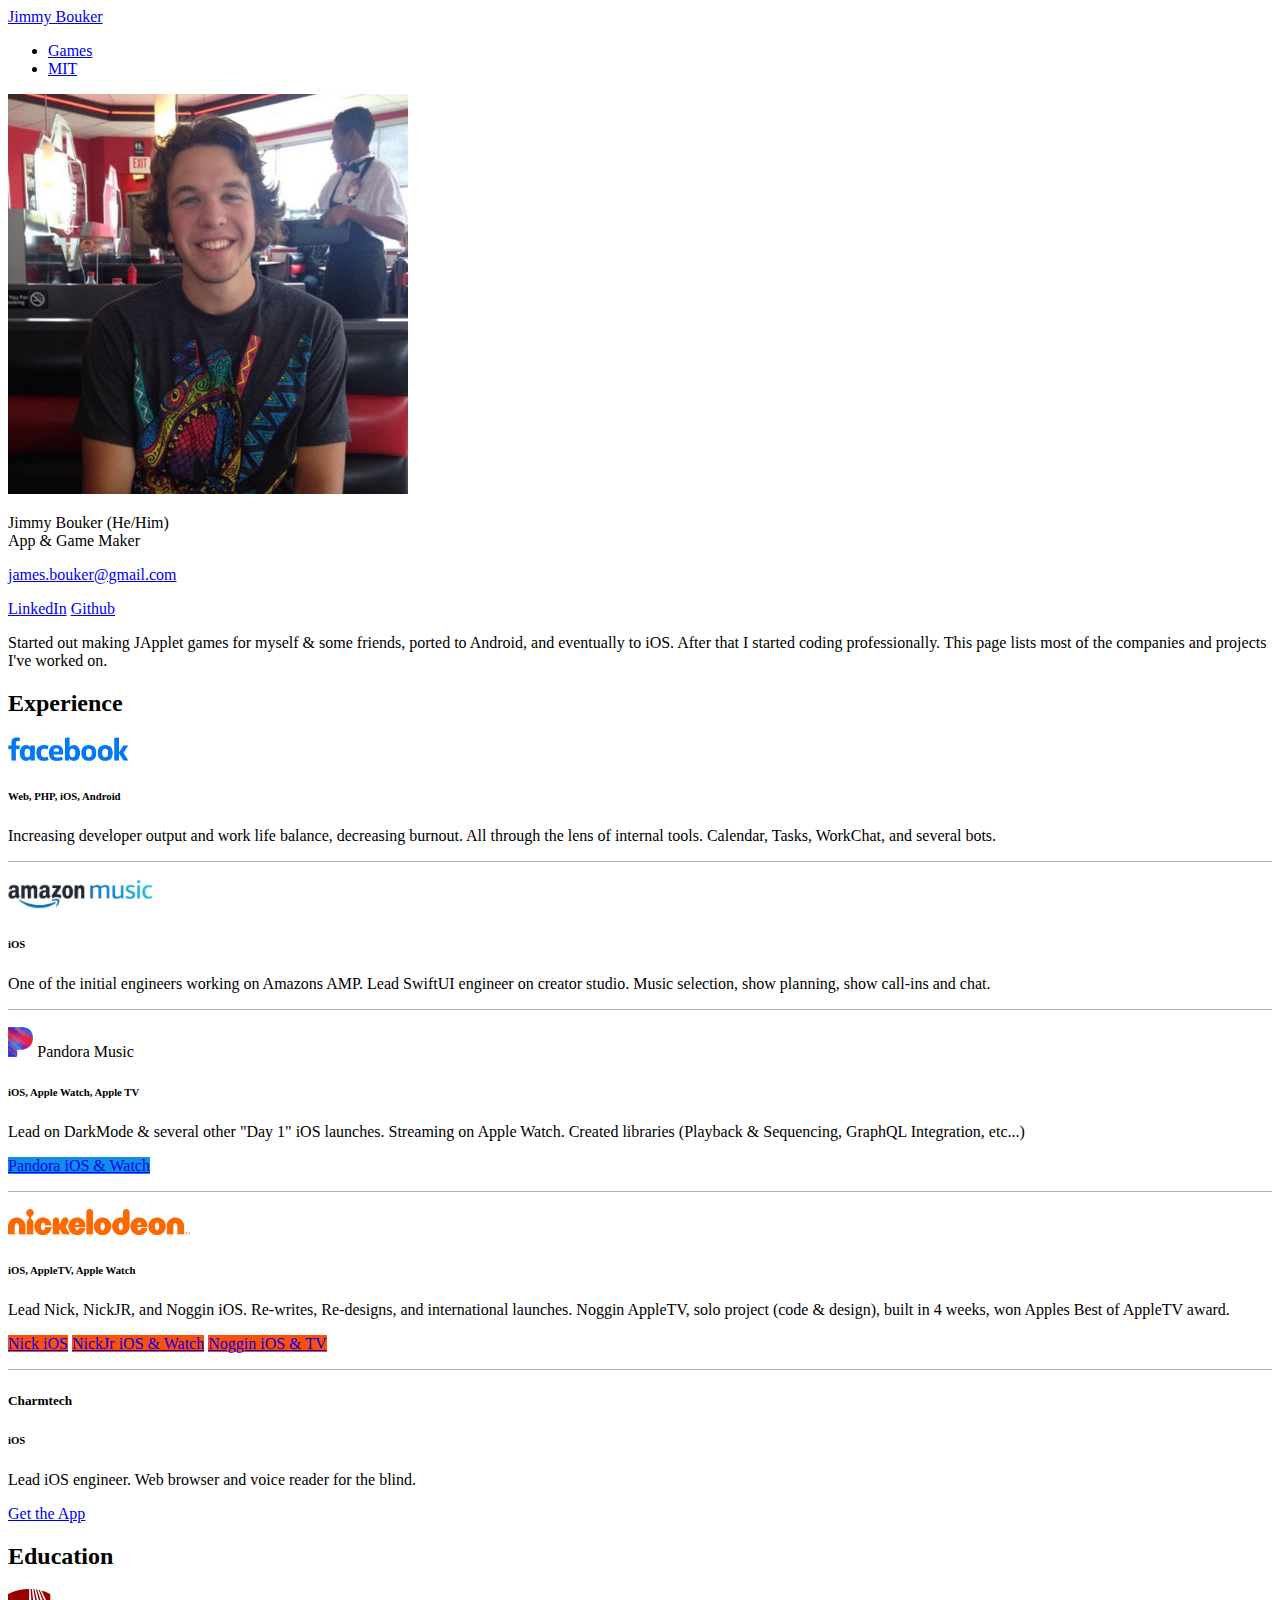
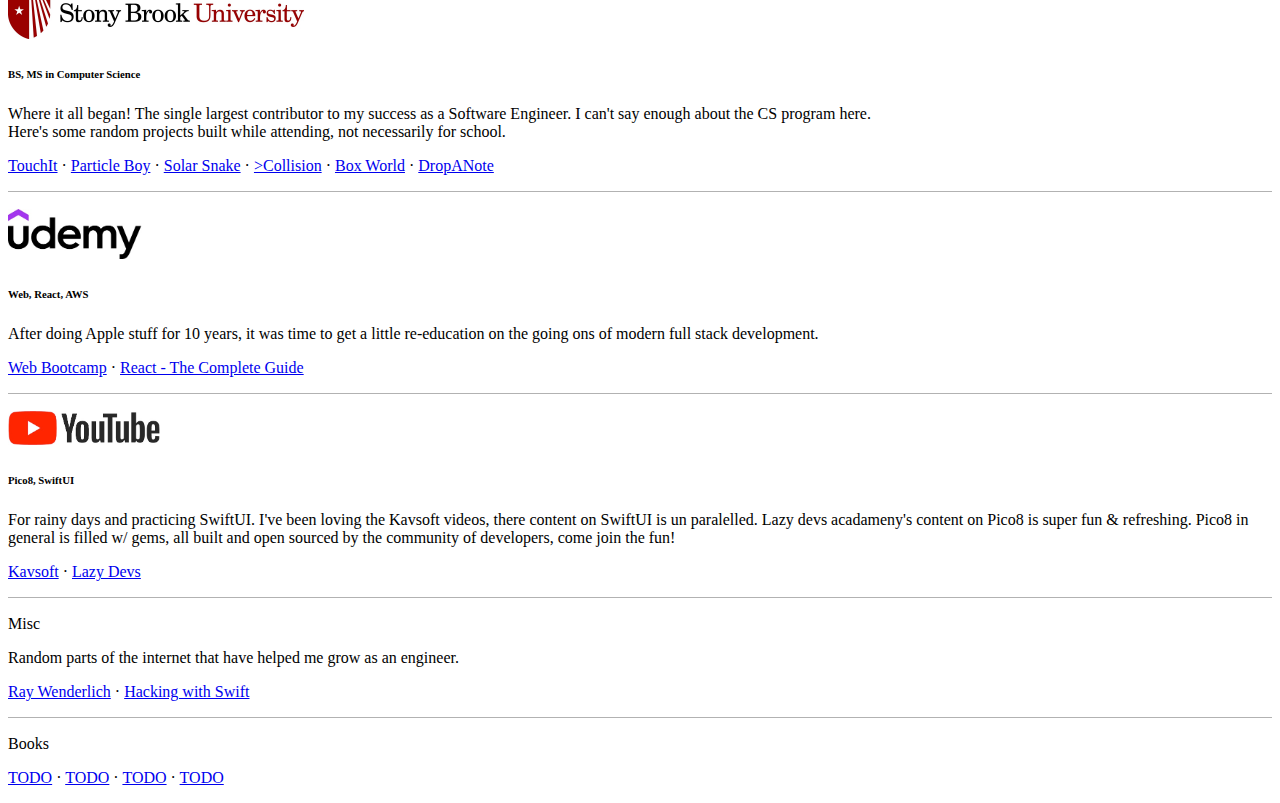
<file: index.html>
<!DOCTYPE html>
<html lang="en">

<head>
    <meta charset="UTF-8">
    <meta http-equiv="X-UA-Compatible" content="IE=edge">
    <meta name="viewport" content="width=device-width, initial-scale=1.0">
    <title>Jimmy Bouker</title>
    <link rel="stylesheet" href="app.css">
    <link href="https://cdn.jsdelivr.net/npm/bootstrap@5.2.0-beta1/dist/css/bootstrap.min.css" rel="stylesheet"
        integrity="sha384-0evHe/X+R7YkIZDRvuzKMRqM+OrBnVFBL6DOitfPri4tjfHxaWutUpFmBp4vmVor" crossorigin="anonymous">

</head>

<body>
    <nav class="navbar navbar-expand navbar-light bg-light">
        <a class="navbar-brand px-2" href="#">Jimmy Bouker</a>
        <div class="collapse navbar-collapse" id="navbarNav">
            <ul class="navbar-nav">
                <li class="nav-item active">
                    <a class="nav-link" href="./games.html">Games</a>
                </li>
                <li class="nav-item">
                    <a class="nav-link" href="./MIT.html">MIT</a>
                </li>
            </ul>
        </div>
    </nav>
    <!-- body -->
    <main>
        <div class="container">
            <div class="row mt-2">
                <img class="img-fluid rounded-circle col-4" src="./images/bio.jpeg" alt="">
                <div class="col-8 d-flex align-items-end">
                    <div>
                        <p class="lead">Jimmy Bouker (He/Him)<br>App & Game Maker</p>
                        <p class="lead mb-0"><a href="mailto:james.bouker@gmail.com">james.bouker@gmail.com</a></p>
                        <p class="lead"><a href="https://www.linkedin.com/in/jimmybouker/">LinkedIn</a> <a
                                href="https://github.com/jamesbouker">Github</a> </p>
                    </div>
                </div>
            </div>
            <div class="row mt-2 font-weight-light">
                <p class="lead mt-2">Started out making JApplet games for myself & some friends, ported to
                    Android, and
                    eventually to iOS. After that I started coding professionally. This page lists most of the companies
                    and projects I've worked on.</p>
            </div>
            <!-- Experience -->
            <h2 class="mt-3">Experience</h2>
            <div class="container card mx-0 px-0 mb-3">
                <div>
                    <div class="card-body pb-0">
                        <div class="card-title">
                            <span class="h5">
                                <img style="height: 24px;" src="./images/facebook.jpg" alt="Facebook">
                            </span>
                        </div>
                        <h6 class="card-subtitle mb-2 text-muted">Web, PHP, iOS, Android</h6>
                        <p class="card-text">Increasing developer output and work life balance, decreasing burnout. All
                            through the lens of internal tools. Calendar, Tasks, WorkChat, and several bots.</p>
                    </div>
                </div>
                <hr class="divvy mx-4">
                <div>
                    <div class="card-body py-0">
                        <div class="card-title">
                            <span class="h5">
                                <img style="height: 30px;" src="./images/amazon.jpg" alt="Amazon Music">
                            </span>
                        </div>
                        <h6 class="card-subtitle mb-2 text-muted">iOS</h6>
                        <p class="card-text">One of the initial engineers working on Amazons AMP. Lead SwiftUI engineer
                            on creator studio. Music selection, show planning, show call-ins and chat.</p>
                    </div>
                </div>
                <hr class="divvy mx-4">
                <div>
                    <div class="card-body py-0">
                        <div class="card-title">
                            <div class="row">
                                <span class="h5 mb-0">
                                    <img class="me-1" style="height: 30px;" src="./images/pandora.jpg" alt="">
                                    Pandora Music</span>
                            </div>
                        </div>
                        <h6 class="card-subtitle mt-0 mb-2 text-muted">iOS, Apple Watch, Apple TV</h6>
                        <p class="card-text">Lead on DarkMode & several other "Day 1" iOS launches. Streaming on Apple
                            Watch. Created libraries (Playback & Sequencing, GraphQL Integration, etc...)</p>
                        <a href="https://apps.apple.com/us/app/pandora-music-podcasts/id284035177"
                            class="btn btn-primary pandora-button">Pandora iOS & Watch</a>
                    </div>
                </div>
                <hr class="divvy mx-4">
                <div>
                    <div class="card-body py-0">
                        <div class="card-title">
                            <span class="h5">
                                <img style="height: 26px;" src="./images/nick.jpg" alt="Nickelodeon">
                            </span>
                        </div>
                        <h6 class="card-subtitle mb-2 text-muted">iOS, AppleTV, Apple Watch</h6>
                        <p class="card-text">Lead Nick, NickJR, and Noggin iOS. Re-writes, Re-designs, and international
                            launches. Noggin AppleTV, solo project (code & design), built in 4 weeks, won Apples Best of
                            AppleTV award.</p>
                        <a href="https://apps.apple.com/us/app/nick/id596133590"
                            class="btn btn-primary nick-button">Nick
                            iOS</a>
                        <a href="https://apps.apple.com/us/app/nick-jr/id911115712"
                            class="btn btn-primary nick-button">NickJr iOS &
                            Watch</a>
                        <a href="https://apps.apple.com/us/app/noggin-preschool-learning-app/id932828299"
                            class="btn btn-primary nick-button">Noggin iOS & TV</a>
                    </div>
                </div>
                <hr class="divvy mx-4">
                <div>
                    <div class="card-body pt-0">
                        <h5 class="card-title">Charmtech</h5>
                        <h6 class="card-subtitle mb-2 text-muted">iOS</h6>
                        <p class="card-text">Lead iOS engineer. Web browser and voice reader for the blind.</p>
                        <a href="https://www.captivoice.com/capti-site/public/entry/personal"
                            class="btn btn-primary">Get
                            the App</a>
                    </div>
                </div>
            </div>
            <!-- Education -->
            <h2 class="mt-3">Education</h2>
            <div class="container card mx-0 px-0 mb-3">
                <div>
                    <div class="card-body pb-0">
                        <div class="card-title">
                            <span class="h5">
                                <img style="height: 50px;" src="./images/sbu.jpg" alt="Stony Brook University">
                            </span>
                        </div>
                        <h6 class="card-subtitle mb-2 text-muted">BS, MS in Computer Science</h6>
                        <p class="card-text mb-2">Where it all began! The single largest contributor to my success as a
                            Software Engineer. I can't say enough about the CS program here. <br> Here's some random
                            projects
                            built while attending, not necessarily for school.</p>
                        <p class="card-text"><a href="#">TouchIt</a> · <a href="#">Particle Boy</a> · <a href="#">Solar
                                Snake</a> · <a href="#">>Collision</a> · <a href="#">Box World</a> ·
                            <a href="#">DropANote</a>
                        </p>
                    </div>
                </div>
                <hr class="divvy mx-4">
                <div>
                    <div class="card-body py-0">
                        <div class="card-title">
                            <span class="h5">
                                <img style="height: 50px;" src="./images/udemy.jpg" alt="Udemy">
                            </span>
                        </div>
                        <h6 class="card-subtitle mb-2 text-muted">Web, React, AWS</h6>
                        <p class="card-text">After doing Apple stuff for 10 years, it was time to get a little
                            re-education on the going ons of modern full stack development.</p>
                        <p class="card-text"><a
                                href="https://www.udemy.com/share/101W923@qQIm44ln7dN4erxc_LLxqt8OcGlESttxW_UmhD1AX5MjQ7M1kc7GEoPWmmDaJLC-/">Web
                                Bootcamp</a>
                            · <a
                                href="https://www.udemy.com/share/101Way3@MmHf_RmXz9qvmyQ6UoVICJEcmPypvqXMjUBtIOBLy1EetbWLJl1_bygYwVujP-oR/">React
                                - The Complete Guide</a>
                        </p>
                    </div>
                </div>
                <hr class="divvy mx-4">
                <div>
                    <div class="card-body py-0">
                        <div class="card-title">
                            <span class="h5">
                                <img style="height: 34px;" src="./images/youtube.jpg" alt="Youtube">
                            </span>
                        </div>
                        <h6 class="card-subtitle mb-2 text-muted">Pico8, SwiftUI</h6>
                        <p class="card-text">For rainy days and practicing SwiftUI. I've been loving the Kavsoft videos,
                            there
                            content on SwiftUI is un paralelled. Lazy devs acadameny's content on Pico8 is super fun &
                            refreshing. Pico8 in general is filled w/ gems, all built and open sourced by the community
                            of developers, come join the fun!
                        </p>
                        <p class="card-text"><a href="https://www.youtube.com/channel/UCsuV4MRk_aB291SrchUVb4w">
                                Kavsoft</a>
                            · <a href="https://www.youtube.com/channel/UCdT68dsulMFouI2InvXWM5w">Lazy
                                Devs</a>
                        </p>
                    </div>
                </div>
                <hr class="divvy mx-4">
                <div>
                    <div class="card-body py-0">
                        <div class="card-title">
                            <span class="h1">Misc</span>
                        </div>
                        <p class="card-text">Random parts of the internet that have helped me grow as an engineer.</p>
                        <p class="card-text"><a href="https://www.raywenderlich.com/">
                                Ray Wenderlich</a>
                            · <a href="https://www.hackingwithswift.com/">Hacking with Swift</a>
                        </p>
                    </div>
                </div>
                <hr class="divvy mx-4">
                <div>
                    <div class="card-body pt-0">
                        <div class="card-title">
                            <span class="h1">Books</span>
                        </div>
                        <p class="card-text">
                            <a href="#">TODO</a> · <a href="#">TODO</a> · <a href="#">TODO</a> · <a href="#">TODO</a>
                        </p>
                    </div>
                </div>
            </div>
        </div>
    </main>
    <script src="./app.js"></script>
    <script src="https://cdn.jsdelivr.net/npm/@popperjs/core@2.11.5/dist/umd/popper.min.js"
        integrity="sha384-Xe+8cL9oJa6tN/veChSP7q+mnSPaj5Bcu9mPX5F5xIGE0DVittaqT5lorf0EI7Vk"
        crossorigin="anonymous"></script>
    <script src="https://cdn.jsdelivr.net/npm/bootstrap@5.2.0-beta1/dist/js/bootstrap.min.js"
        integrity="sha384-kjU+l4N0Yf4ZOJErLsIcvOU2qSb74wXpOhqTvwVx3OElZRweTnQ6d31fXEoRD1Jy"
        crossorigin="anonymous"></script>
</body>

</html>
</file>
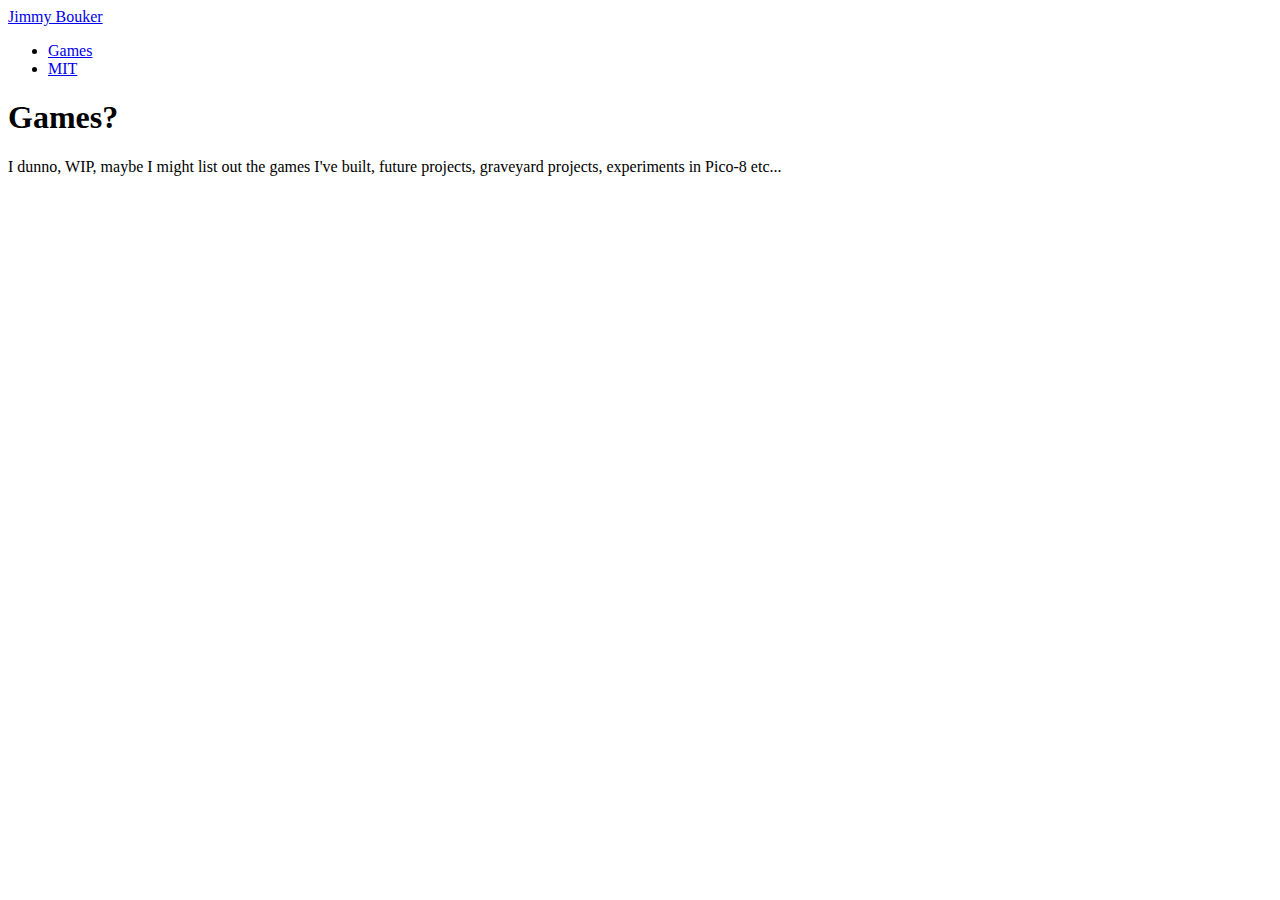
<file: games.html>
<!DOCTYPE html>
<html lang="en">

<head>
    <meta charset="UTF-8">
    <meta http-equiv="X-UA-Compatible" content="IE=edge">
    <meta name="viewport" content="width=device-width, initial-scale=1.0">
    <title>Games</title>
    <link rel="stylesheet" href="app.css">
    <link href="https://cdn.jsdelivr.net/npm/bootstrap@5.2.0-beta1/dist/css/bootstrap.min.css" rel="stylesheet"
        integrity="sha384-0evHe/X+R7YkIZDRvuzKMRqM+OrBnVFBL6DOitfPri4tjfHxaWutUpFmBp4vmVor" crossorigin="anonymous">
</head>

<body>
    <nav class="navbar navbar-expand navbar-light bg-light">
        <a class="navbar-brand px-2" href="./index.html">Jimmy Bouker</a>
        <div class="collapse navbar-collapse" id="navbarNav">
            <ul class="navbar-nav">
                <li class="nav-item active">
                    <a class="nav-link" href="./games.html">Games</a>
                </li>
                <li class="nav-item">
                    <a class="nav-link" href="./MIT.html">MIT</a>
                </li>
            </ul>
        </div>
    </nav>
    <main>
        <div class="container">
            <h1>Games?</h1>
            <p class="lead">
                I dunno, WIP, maybe I might list out the games I've built, future projects, graveyard projects,
                experiments in Pico-8 etc...
            </p>
        </div>
    </main>

    <script src="./app.js"></script>
    <script src="https://cdn.jsdelivr.net/npm/@popperjs/core@2.11.5/dist/umd/popper.min.js"
        integrity="sha384-Xe+8cL9oJa6tN/veChSP7q+mnSPaj5Bcu9mPX5F5xIGE0DVittaqT5lorf0EI7Vk"
        crossorigin="anonymous"></script>
    <script src="https://cdn.jsdelivr.net/npm/bootstrap@5.2.0-beta1/dist/js/bootstrap.min.js"
        integrity="sha384-kjU+l4N0Yf4ZOJErLsIcvOU2qSb74wXpOhqTvwVx3OElZRweTnQ6d31fXEoRD1Jy"
        crossorigin="anonymous"></script>
</body>

</html>
</file>
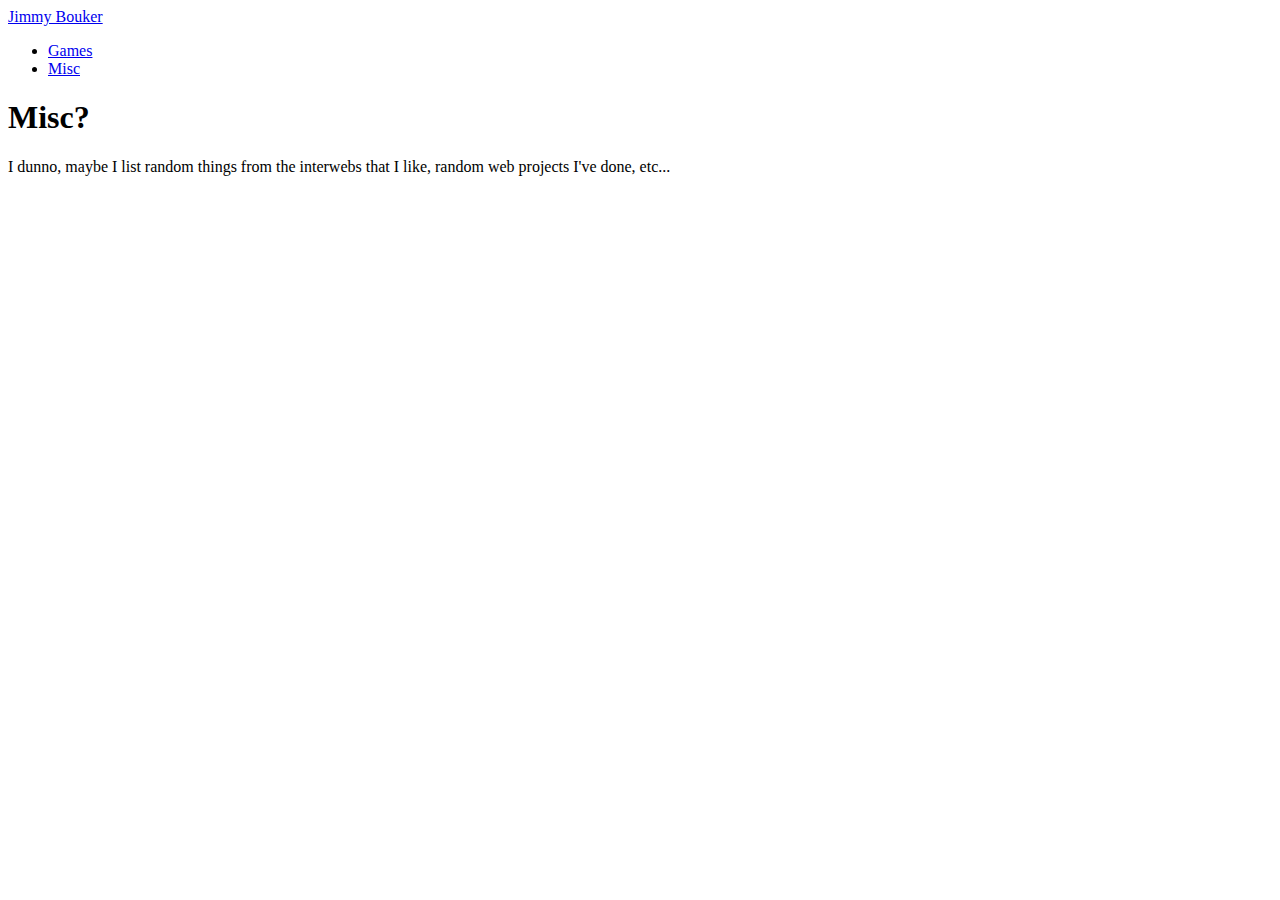
<file: misc.html>
<!DOCTYPE html>
<html lang="en">

<head>
    <meta charset="UTF-8">
    <meta http-equiv="X-UA-Compatible" content="IE=edge">
    <meta name="viewport" content="width=device-width, initial-scale=1.0">
    <title>Misc</title>
    <link rel="stylesheet" href="app.css">
    <link href="https://cdn.jsdelivr.net/npm/bootstrap@5.2.0-beta1/dist/css/bootstrap.min.css" rel="stylesheet"
        integrity="sha384-0evHe/X+R7YkIZDRvuzKMRqM+OrBnVFBL6DOitfPri4tjfHxaWutUpFmBp4vmVor" crossorigin="anonymous">
</head>

<body>
    <nav class="navbar navbar-expand navbar-light bg-light">
        <a class="navbar-brand px-2" href="./index.html">Jimmy Bouker</a>
        <div class="collapse navbar-collapse" id="navbarNav">
            <ul class="navbar-nav">
                <li class="nav-item active">
                    <a class="nav-link" href="./games.html">Games</a>
                </li>
                <li class="nav-item">
                    <a class="nav-link" href="./misc.html">Misc</a>
                </li>
            </ul>
        </div>
    </nav>
    <main>
        <div class="container">
            <h1>Misc?</h1>
            <p class="lead">
                I dunno, maybe I list random things from the interwebs that I like, random web projects I've done,
                etc...
            </p>
        </div>
    </main>

    <script src="./app.js"></script>
    <script src="https://cdn.jsdelivr.net/npm/@popperjs/core@2.11.5/dist/umd/popper.min.js"
        integrity="sha384-Xe+8cL9oJa6tN/veChSP7q+mnSPaj5Bcu9mPX5F5xIGE0DVittaqT5lorf0EI7Vk"
        crossorigin="anonymous"></script>
    <script src="https://cdn.jsdelivr.net/npm/bootstrap@5.2.0-beta1/dist/js/bootstrap.min.js"
        integrity="sha384-kjU+l4N0Yf4ZOJErLsIcvOU2qSb74wXpOhqTvwVx3OElZRweTnQ6d31fXEoRD1Jy"
        crossorigin="anonymous"></script>
</body>

</html>
</file>
<file: app.css>
.rounded-circle {
  min-width: 150px;
  max-width: 400px;
}

.divvy {
  display: block;
  height: 1px;
  border: 0;
  border-top: 1px solid rgba(0, 0, 0, 0.3);
  margin: 1em 0;
  padding: 0;
}

.sbu {
  object-fit: contain;
}

.nick-button {
  border: none !important;
  box-shadow: none !important;
  border-color: rgb(252, 80, 9) !important;
  background-color: rgb(252, 80, 9) !important;
}

@media (max-width: 465px) {
  .nick-button {
    margin-top: 4px;
  }
}

.pandora-button {
  border: none !important;
  box-shadow: none !important;
  border-color: rgb(17, 141, 234) !important;
  background-color: rgb(17, 141, 234) !important;
}
</file>
